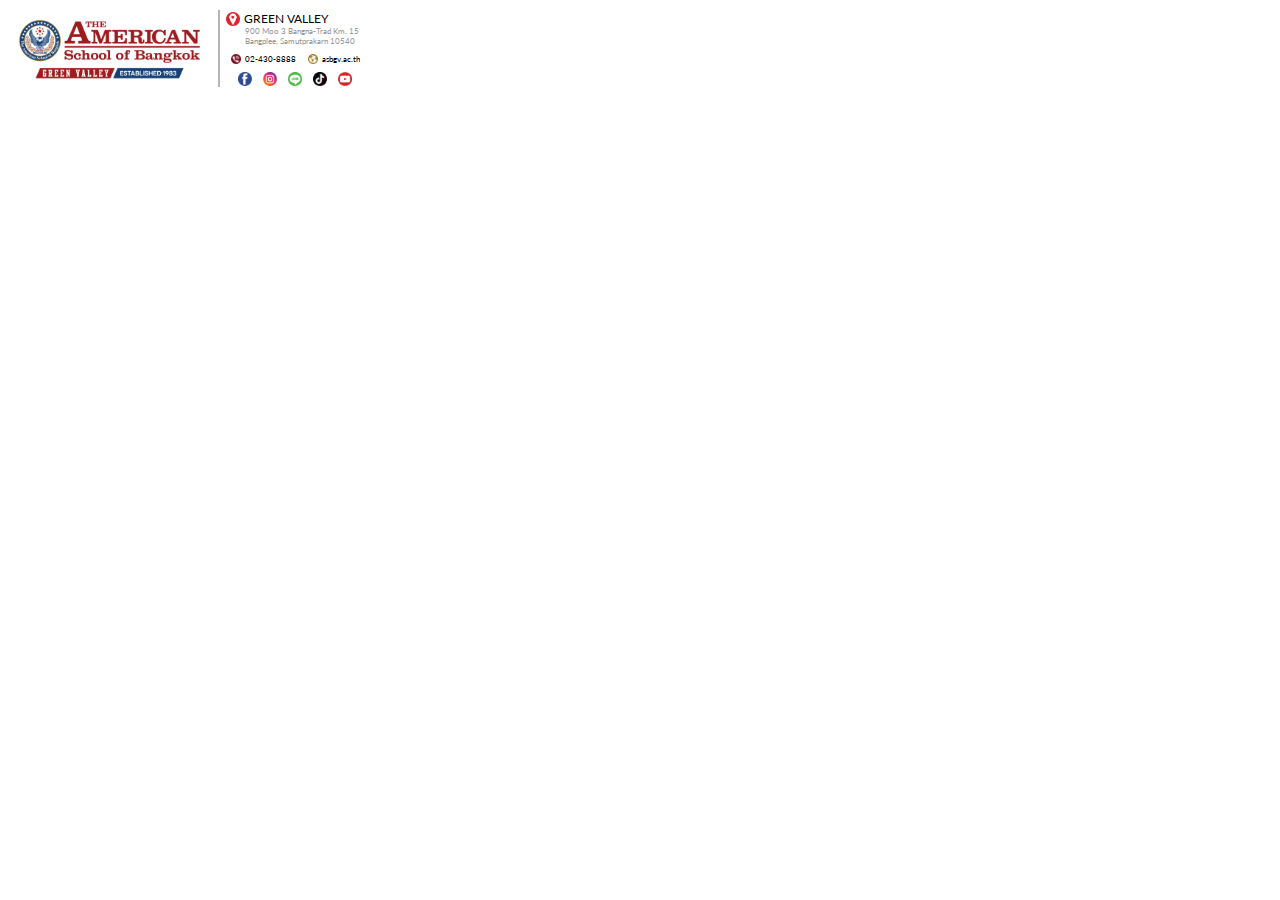
<file: index.html>
<!DOCTYPE html>
<html lang="en">

<head>
    <meta charset="UTF-8">
    <meta name="viewport" content="width=device-width, initial-scale=1.0">
    <link rel="preconnect" href="https://fonts.googleapis.com">
    <link rel="preconnect" href="https://fonts.gstatic.com" crossorigin>
    <link href="https://fonts.googleapis.com/css2?family=Lato&display=swap" rel="stylesheet">
    <title>Pj's Signature</title>
</head>

<body>
    <style>
        body {
            font-family: 'Lato', sans-serif;
        }

        .asbgv-logo {
            margin: -4px 12px -12px 4px;
        }

        .info {
            font-size: 12px;
            padding-left: 4px;
        }

        .address{
            font-size: 8px;
        }

        .social-media {
            margin-top: -10px;
        }
    </style>

    <table>

        <!-- School logo Left side  -->
        <tbody>
            <tr>
                <td class="school-logo" style="border-width: medium 2px 2px medium; border-style: none solid none none; border-color: rgb(181, 181, 181);">
                    <span class="asbgv">
                        <a href="http://asbgv.ac.th" target="_blank" rel="noopener noreferrer">
                            <img src="/images/asbgv-new.png" alt="school-logo"
                                style="width: 190px;" class="asbgv-logo">
                        </a>
                    </span>
                    
                    
                </td>

                <td class="info">
                    <div class="detail">
                        <div class="location-gv" style="display: flex; align-items: center;">
                            <img src="/images/Location.png" alt="location-logo" style="width: 14px; display: inline-block;">
                            <span style="margin-left: 4px; font-size: 12px; vertical-align: middle;">GREEN VALLEY</span>
                        </div>
                        <p class="address" style="padding-left: 19px; margin-top: 0px; color: rgb(156, 154, 154);">900 Moo 3 Bangna-Trad Km. 15 <br> Bangplee, Samutprakarn 10540</p>

                        <div style="display: flex; align-items: center;">
                            <img src="/images/Tel.png" alt="tel-logo" style="width: 10px; padding-right: 4px; margin-left: 5px;">
                            <span style="font-size: 8px; margin-right: 8px;">02-430-8888</span>
                            <img src="/images/W.png" alt="website-logo" style="width: 10px; padding-right: 4px; margin-left: 4px;">
                            <a href="http://asbgv.ac.th" target="_blank" rel="noopener noreferrer" style="text-decoration: none; color: black; font-size: 8px;">asbgv.ac.th</a>
                        </div>
                        
                        
                    </div>

                    <br>

                    <div class="social-media">
                        <a href="http://asbgv.ac.th" target="_blank" rel="noopener noreferrer"
                            style="text-decoration: none; color: black;">
                            <img src="/images/F.png" alt="web-logo" class="web-logo"
                                style="width: 14px; padding-right: 8px; margin-left: 12px; margin-top: 2px; vertical-align: middle;">
                        </a>
                        <a href="http://asbgv.ac.th" target="_blank" rel="noopener noreferrer"
                            style="text-decoration: none; color: black;">
                            <img src="/images/I.png" alt="web-logo" class="web-logo"
                                style="width: 14px; padding-right: 8px; vertical-align: middle; margin-top: 2px">
                        </a>
                        <a href="https://line.me/R/ti/p/@012mcale" target="_blank" rel="noopener noreferrer"
                            style="text-decoration: none; color: black;">
                            <img src="/images/L.png" alt="web-logo" class="web-logo"
                                style="width: 14px; padding-right: 8px; vertical-align: middle; margin-top: 2px">
                        </a>
                        <a href="http://asbgv.ac.th" target="_blank" rel="noopener noreferrer"
                            style="text-decoration: none; color: black;">
                            <img src="/images/T.png" alt="web-logo" class="web-logo"
                                style="width: 14px; padding-right: 8px; vertical-align: middle; margin-top: 2px">
                        </a>
                        <a href="http://asbgv.ac.th" target="_blank" rel="noopener noreferrer"
                            style="text-decoration: none; color: black;">
                            <img src="/images/Y.png" alt="web-logo" class="web-logo"
                                style="width: 14px; padding-right: 8px; vertical-align: middle; margin-top: 2px">
                        </a>
                    </div>
                </td>
            </tr>

        </tbody>
    </table>

</body>

</html>
</file>
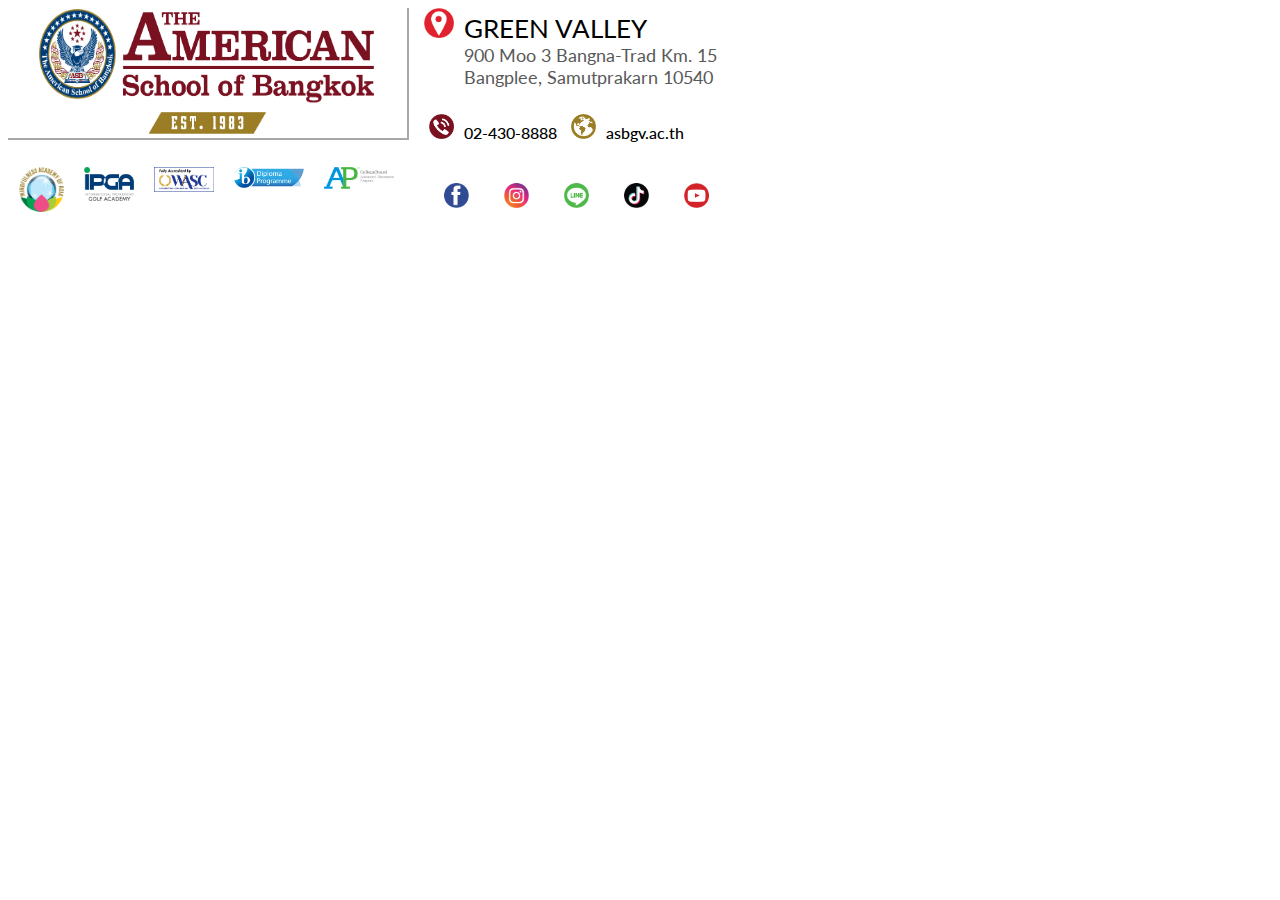
<file: index-1.html>
<!DOCTYPE html>
<html lang="en">
<head>
  <meta charset="UTF-8">
  <meta name="viewport" content="width=device-width, initial-scale=1.0">
  <link rel="preconnect" href="https://fonts.googleapis.com">
  <link rel="preconnect" href="https://fonts.gstatic.com" crossorigin>
  <link href="https://fonts.googleapis.com/css2?family=Lato&display=swap" rel="stylesheet">
  <title>INDEX-1</title>
</head>
<body>
  <!-- STYLE -->
  <style>

    * {
      font-family: 'Lato', sans-serif;
    }
    
    table {
      width: 100%;
      max-width: 1000px;
      border-collapse: collapse;
    }

    a {
      text-decoration: none;
      color: #000;
    }

    .td-1 {
      width: 40%;
      border-width: medium 2pt 2pt medium;
      border-style: none solid solid none;
      border-color: #a9a8a8;
    }

    .td-2 {
      width: 60%;
      padding: 0 10px;
      vertical-align: top;
    }

    .asb-logo {
      margin: 0px;
    }

    .asb-img {
      width: 335px;
      height: 125px;
      padding: 0 30px 0 30px;
    }

    .asb-gv{
      margin: 0px;
      font-size: 26px;
    }

    .asbgv-span {
      width: 20px;
      height: 20px;
      padding: 5px;
    }

    .gv-logo {
      width: 30px;
      padding-right: 10px;
    }

    .add-txt {
      margin: 0 0 0 45px;
      font-size: 18px;
      color: #595959;
    }

    .contact-span {
      font-size: 16px;
      font-weight: 500;
    }

    .contact-logo {
      width: 25px;
      padding: 10px 10px 0 10px;
    }

    .social {
      list-style: none;
      padding: 0px;
      display: flex
    }

    .social-logo {
      width: 25px;
      margin-left: 15px;
      margin-top: -20px;
      padding: 10px;
    }

    .award-list {
      list-style: none;
      padding: 0px;
      display: flex;
    }

    .logo-list {
      padding: 10px;
    }

  </style>
  
  <!-- TABLE -->
  <table>
    <tbody>
      <tr>

        <!-- Left-side Details -->
        <td class="td-1">
          <!-- SCHOOL LOGO -->
          <p class="asb-logo"><span><img class="asb-img" src="images/ASBGV.png" alt="school-logo"></span></p>
        </td>

          <!-- Right-side Details -->
        <td class="td-2" rowspan="2">

          <!-- Location Details -->
          <p class="asb-gv"><span class="asbgv-span"><img class="gv-logo" src="/images/Location.png" alt="location-logo">GREEN VALLEY</span></p>

          <!-- Address Details -->
          <p class="add-txt"><span class="add-span">900 Moo 3 Bangna-Trad Km. 15</span></p>
          <p class="add-txt"><span class="add-span">Bangplee, Samutprakarn 10540</span></p>
          
          <!-- Contact Details -->
          <p>
            <span class="contact-span"><img class="contact-logo" src="/images/Tel.png" alt="tel-logo">02-430-8888</span>
            <span class="contact-span"><img class="contact-logo" src="/images/W.png" alt="web-logo"><a href="http://asbgv.ac.th" target="_blank">asbgv.ac.th</a></span>
          </p>

          <br>

          <!-- Social Media List -->
          <ul class="social">

            <li>
              <a href="https://www.facebook.com/asbgv" target="_blank">
                <img class="social-logo" src="/images/F.png" alt="facebook-logo">
              </a>
            </li>

            <li>
              <a href="https://line.me/R/ti/p/@012mcale" target="_blank">
                <img class="social-logo" src="/images/I.png" alt="instagram-logo">
              </a>
            </li>

            <li>
              <a href="https://line.me/R/ti/p/@012mcale" target="_blank">
                <img class="social-logo" src="/images//L.png" alt="line-logo">
              </a>
            </li>

            <li>
              <a href="https://www.tiktok.com/@asbgv" target="_blank">
                <img class="social-logo" src="/images/T.png" alt="tiktok-logo">
              </a>
            </li>

            <li>
              <a href="https://www.youtube.com/channel/UCaYAnxMPA84nQWje5XOIJVA" target="_blank">
                <img class="social-logo" src="/images/Y.png" alt="youtube-logo">
              </a>
            </li>

          </ul>
        </td>
      </tr>

      <!-- Right-side Details -->
      <tr>
        <td class="award">

          <!-- Award List -->
          <ul class="award-list">

            <li class="logo-list"> 
              <a href="https://mindfulnessacademyasia.com/" target="_blank">
                <img width="45px" src="/images/MAA.png" alt="MAA">
              </a>
            </li>

            <li class="logo-list">
              <a href="https://asbipga.com" target="_blank">
                <img width="50px" src="/images/IPGA.png" alt="IPGA">
              </a>
            </li>

            <li class="logo-list">
              <a href="https://wasc.org" target="_blank">
                <img width="60px" src="/images/WASC.png" alt="WASC">
              </a>
            </li>

            <li class="logo-list">
              <a href="https://wasc.org" target="_blank">
                <img width="70px" src="/images/IB.png" alt="IB">
              </a>
            </li>

            <li class="logo-list">
              <a href="https://wasc.org" target="_blank">
                <img width="70px" src="/images/AP.png" alt="AP">
              </a>
            </li>

          </ul>
        </td>
      </tr>
    </tbody>
  </table>
</body>
</html>
</file>
